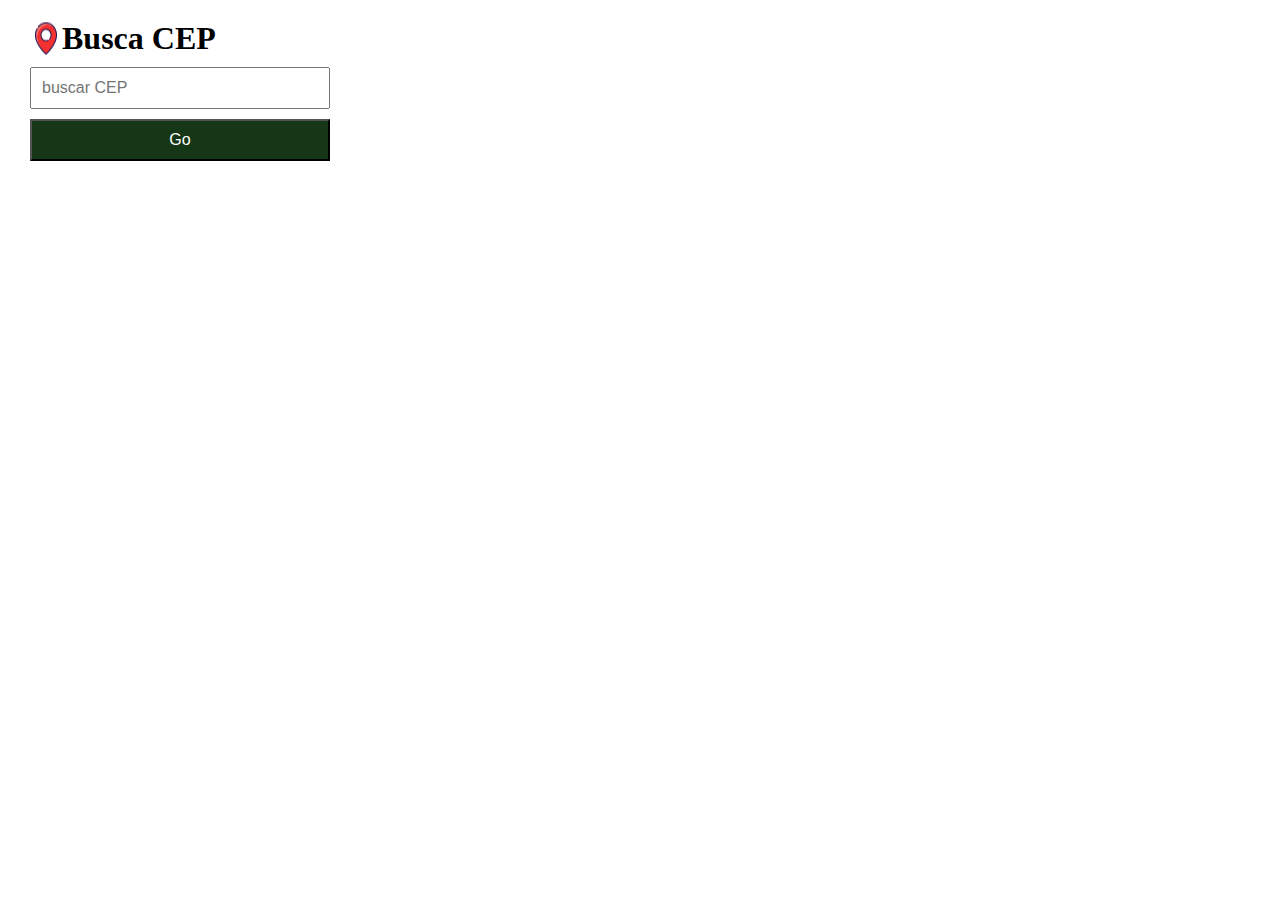
<file: index.html>
<!DOCTYPE html>
<html lang="pt-br">
  <head>
    <meta charset="UTF-8" />
    <meta name="viewport" content="width=device-width, initial-scale=1.0" />
    <title>Document</title>
    <link rel="stylesheet" href="style.css" />
    <script src="script.js" defer></script>
  </head>
  <body>
    <form class="form">
      <img class="imgpin" src="pin32.png" alt="" />
      <h1>Busca CEP</h1>
      <input type="text" placeholder="buscar CEP" />
      <button type="button">Go</button>
    </form>
    <div class="container">
      <p class="retorno"></p>
    </div>
  </body>
</html>
</file>
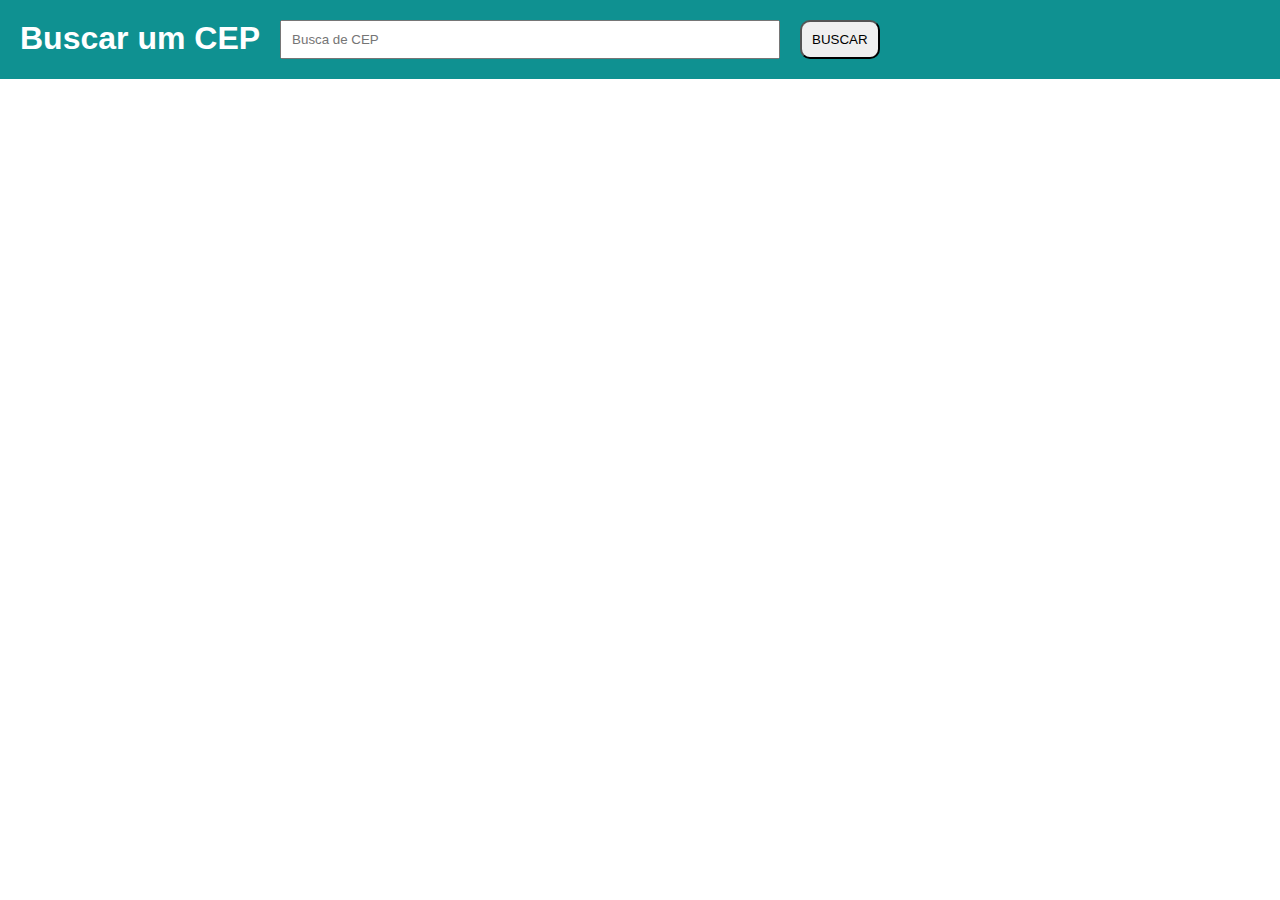
<file: site.html>
<!DOCTYPE html>
<html lang="pt-br">
  <head>
    <meta charset="UTF-8" />
    <meta name="viewport" content="width=device-width, initial-scale=1.0" />
    <title>Document</title>
    <link rel="stylesheet" href="site.css" />
    <script src="site.js" defer></script>
  </head>
  <body>
    <div class="container1">
      <h1>Buscar um CEP</h1>
      <input class="input" type="text" placeholder="Busca de CEP" />
      <button class="buscar">BUSCAR</button>
    </div>
    <div>
      <p class="paragrafo" id="paragrafo"></p>
    </div>
  </body>
</html>
</file>
<file: style.css>
*{
    margin: 0;
    padding: 0;
}

body{
    margin-left: 10px;
    margin-right: 10px;
    padding: 20px;

}

.form{
    width: 300px;
    display: flex;
    flex-wrap: wrap;
}

input{
    margin-top: 10px;
    width: 100%;
    font-size: 16px;
    padding: 10px;
}

button{
    width: 100%;
    font-size: 16px;
    padding: 10px;
    margin-top: 10px;
    color: white;
    background-color: rgb(21, 55, 21);
}

button:hover{
    background-color: green;
}

.container{
    width: 100%;
    margin-top: 10px;
    height: 325px;
}

.retorno{
    font-size: 1.0rem;
    font-family: arial;
}

hr{
    margin: 5px 0;
}


.diferente {
    font-size: 0.8rem;
    font-weight: bold;
    margin-right: 5px;
}
</file>
<file: site.css>
*{
    margin: 0;
    padding: 0;
    box-sizing: border-box;
}

body{
    font-family: Arial, Helvetica, sans-serif;
}

.container1{
    background-color: rgb(15, 145, 145);
    color: white;
    padding: 20px;
    display: flex;
    gap: 20px;
}

.input{
    width: 500px;
    padding: 10px;
}

button{
    padding: 10px;
    border-radius: 10px;
}

.paragrafo{
    margin: auto;
    max-width: 1250px;
    margin-left: 15px;
    margin-top: 20px;
}

@media (max-width: 768px) {
    .container1 {
        flex-direction: column;
    }

    .input {
        width: 100%;
        max-width: 100%;
    }
}
</file>
